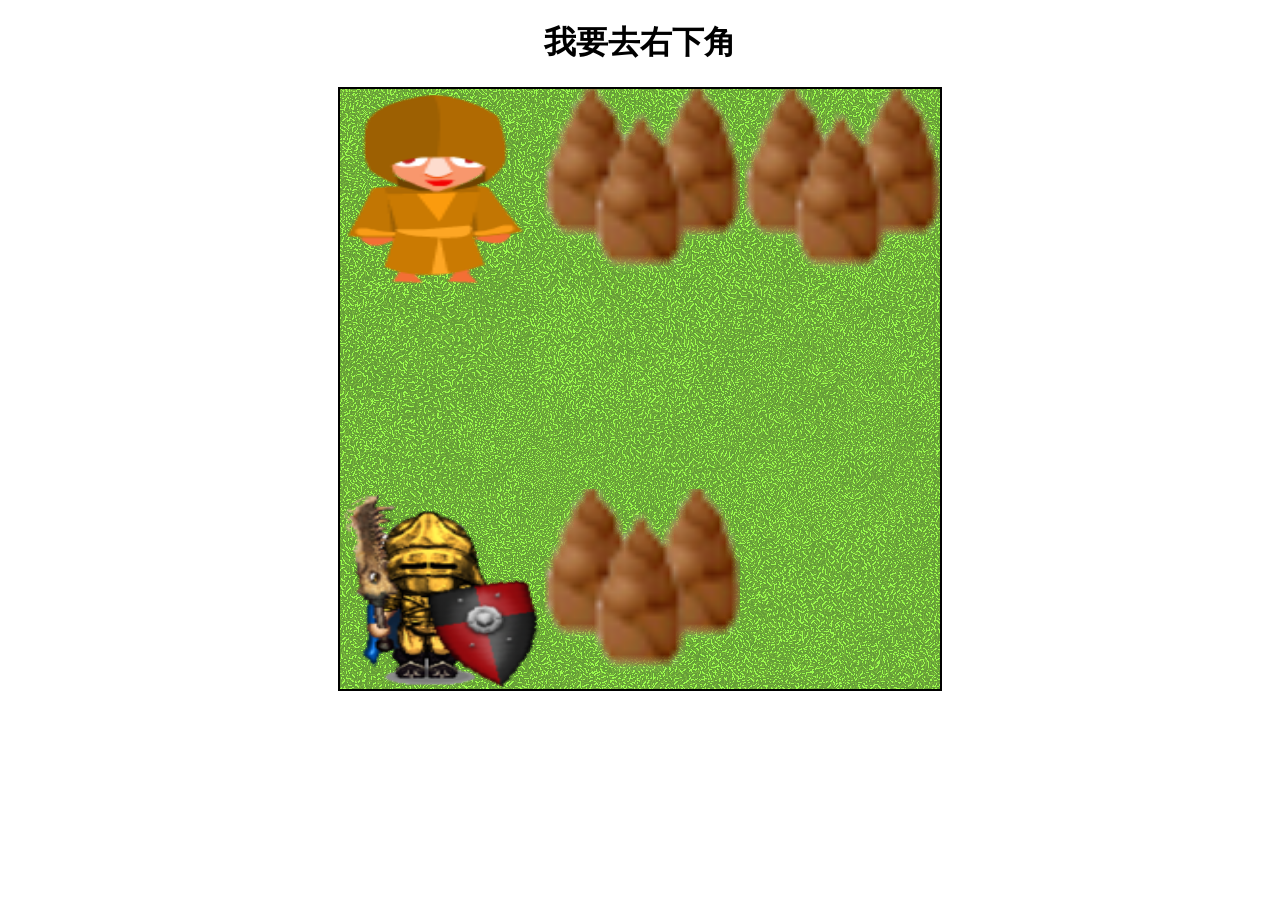
<file: portfolio-1/RPG/index.html>
<!DOCTYPE html> <html>
<head>
<meta charset="utf-8">
<title>Simple RPG</title>
<link rel="stylesheet" href="style.css">
    </head>
    <body>
<h1>我要去右下角</h1> <div>
<canvas id="myCanvas" width="600" height="600"></canvas>
            <p id="talkBox"></p>
        </div>
<script src="https://code.jquery.com/jquery-3.6.0.min.js"></script>
<script src="main.js"></script> </body>
</html>
</file>
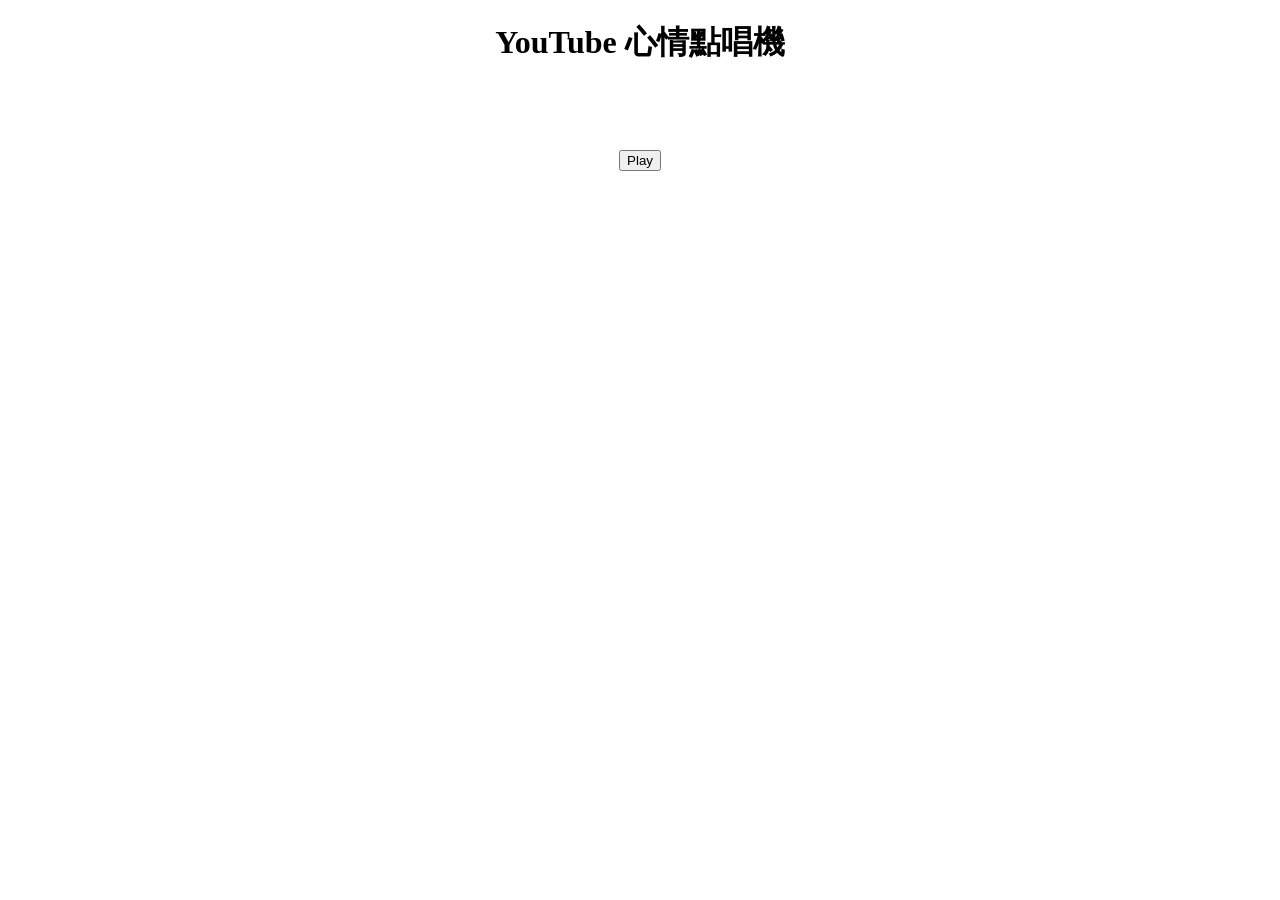
<file: portfolio-1/心情點唱機/index.html>
<!DOCTYPE html> <html>
<head>
<meta charset="utf-8">
<title></title>
<link rel="stylesheet" href="style.css">
</head> <body>
<h1>YouTube 心情點唱機</h1>
<h2></h2><!--播放歌曲名稱放這裡-->
<div id="player"></div><!-- YouTube Video Player -->
<br>
<input id="playButton" type="button" value="Play">
<script src="https://code.jquery.com/jquery-3.6.0.min.js"></script> <script src="https://www.youtube.com/iframe_api"></script>
<script src="playList.js"></script>
<script src="main.js"></script>
</body>
</html
</file>
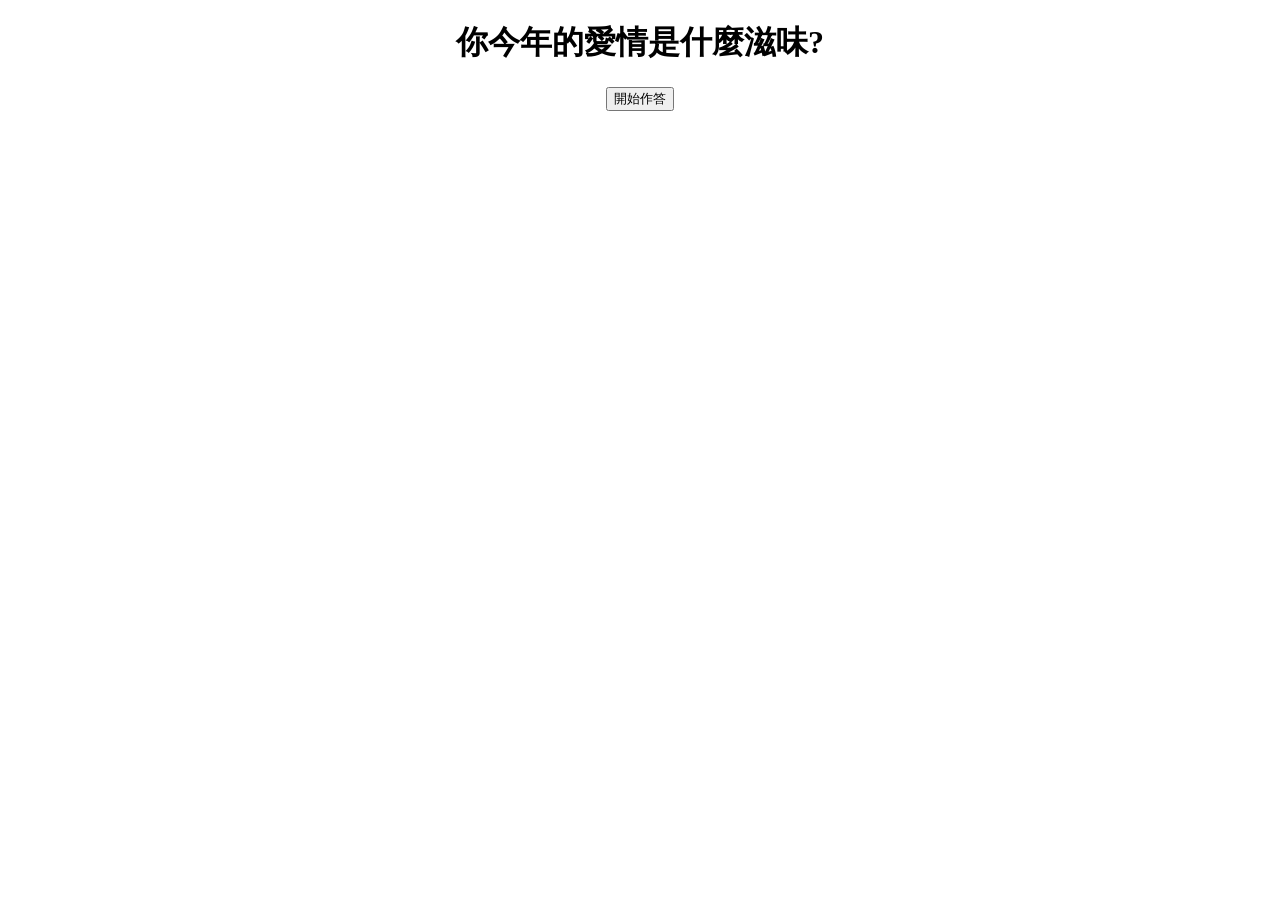
<file: portfolio-1/心理測驗/index.html>
<!DOCTYPE html>
<html>
<head>
<meta charset="utf-8">
<title>Mind Quiz</title>
<link rel="stylesheet" href="style.css">
</head> <body>
<h1>你今年的愛情是什麼滋味?</h1> <div>
            <h2 id="question"></h2>
<div id="options"></div> </div>
<input id="startButton" type="button" value="開始作答">
<script src="https://code.jquery.com/jquery-3.6.0.min.js"></script> <script src="data.js"></script>
<script src="main.js"></script>
</body>
</html>
</file>
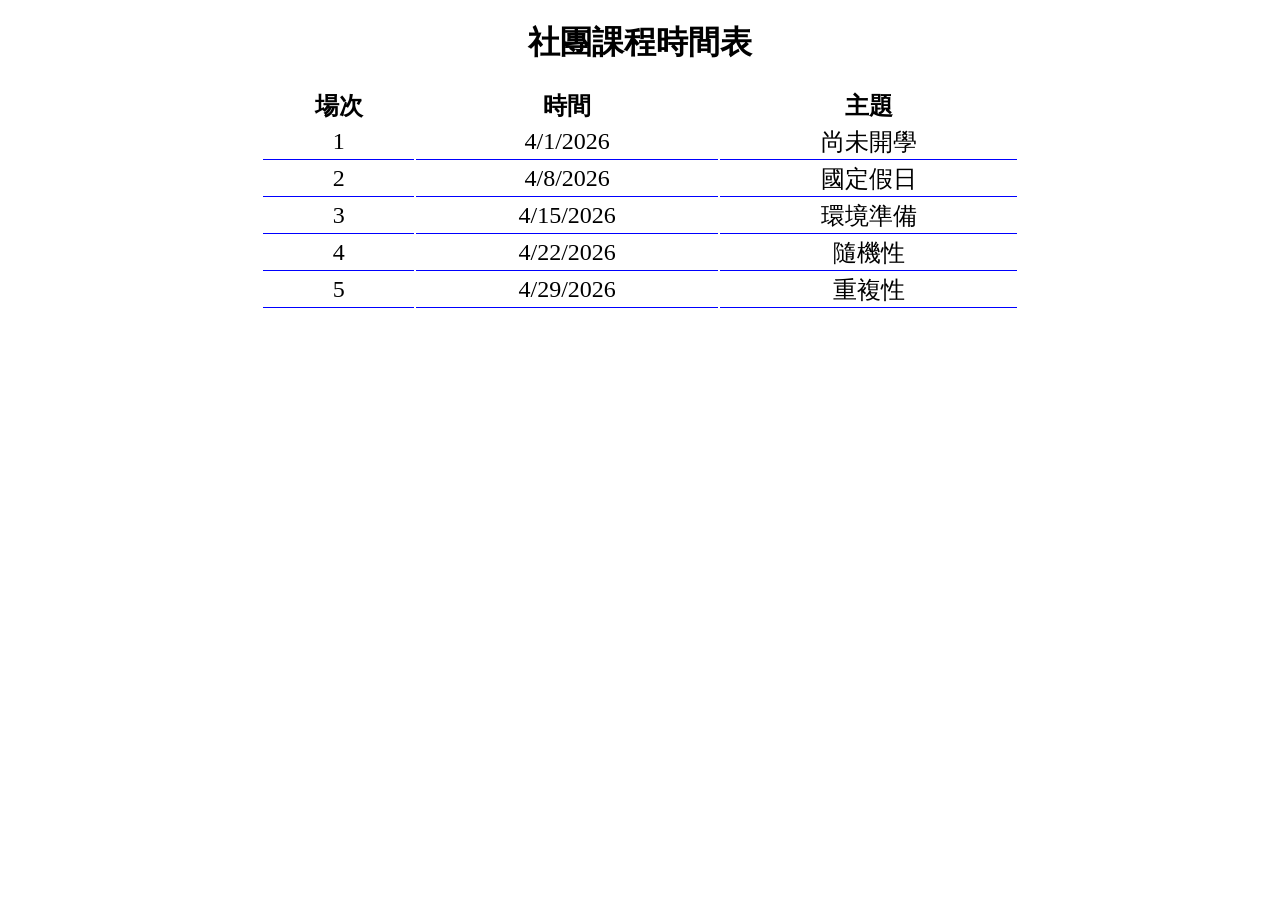
<file: portfolio-1/排課/index.html>
<!DOCTYPE html> <html>
<head>
<meta charset="utf-8">
<title>Club Course</title>
<link rel="stylesheet" href="style.css">
   </head>
   <body>
<h1>社團課程時間表</h1>
<table id="courseTable"></table>
<script src="https://code.jquery.com/jquery-3.6.0.min.js"></script> <script src="topic.js"></script>
<script src="main.js"></script>
   </body>
</html>
</file>
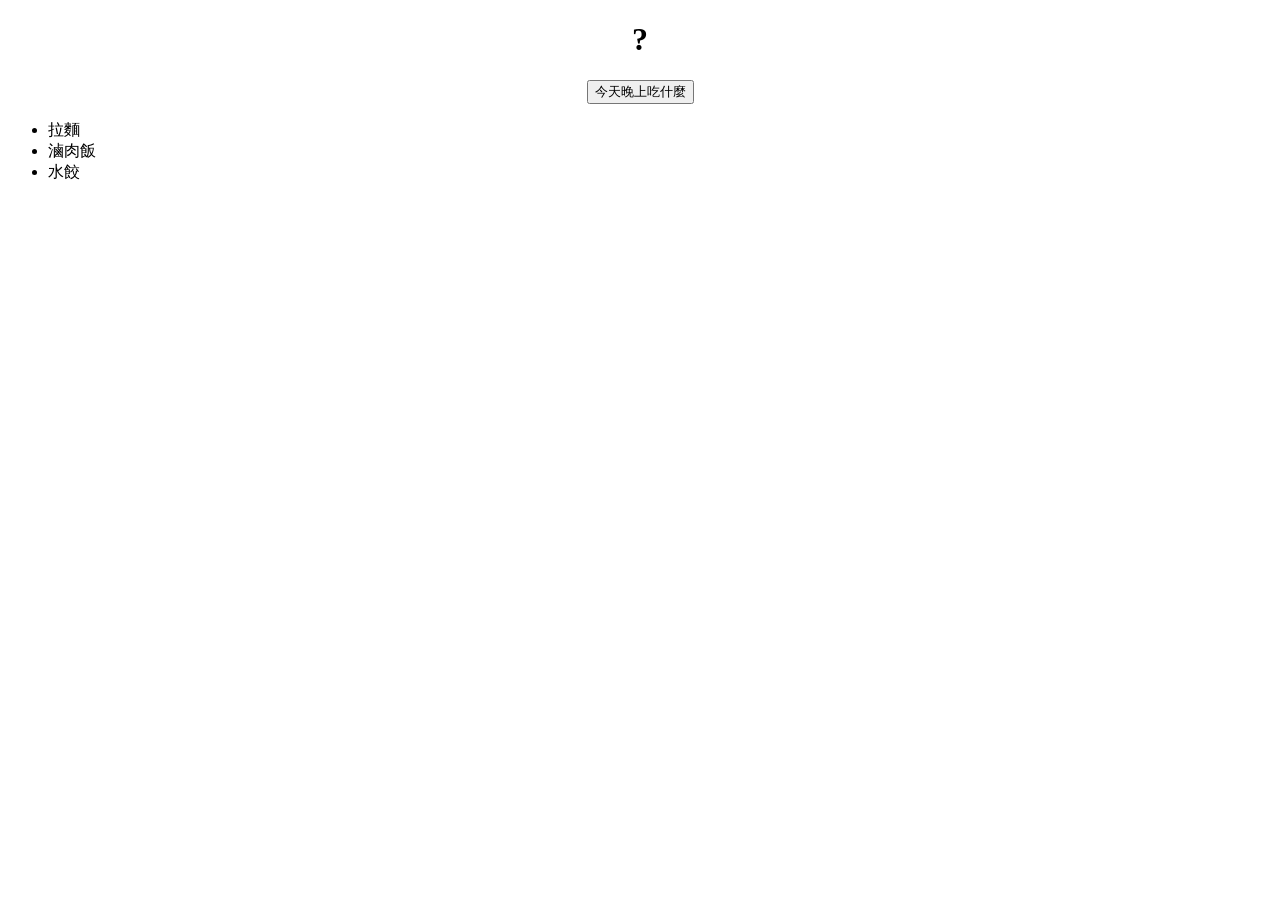
<file: portfolio-1/滷肉飯/index.html>
<!DOCTYPE html> <html>
    <head>
    <meta charset="utf-8">
    <title></title>
    <link rel="stylesheet" href="style.css">
    </head> <body>
    <h1>?</h1>
    <input type="button" value="今天晚上吃什麼"> <ul>
    <li>拉麵</li> <li>滷肉飯</li> <li>水餃</li>
    </ul>
    <script src="https://code.jquery.com/jquery-3.6.0.min.js"></script> <script src="main.js"></script>
    </body> 
    </html>
</file>
<file: portfolio-1/RPG/style.css>
body{
    text-align: center;
    }
    canvas{
    border: 2px solid black;
    background-image: url(images/grasses68.gif);
    }
    #talkBox{
        height: 20px;
    color: brown; font-size: 26px; font-weight: bold;
    }
</file>
<file: portfolio-1/心情點唱機/style.css>
body{
    text-align: center;
    } h2{
      
    /* 預留歌曲名稱顯示空間 */ height: 32px;
    font-size: medium;
    }
</file>
<file: portfolio-1/心理測驗/style.css>
body{
    text-align: center;
    }
</file>
<file: portfolio-1/排課/style.css>
body{
    text-align: center;
 }
 table{
 width: 60%;
    margin: auto;
 font-size: 1.5em; }
 td{
 border-bottom: 1px solid blue;
 }
</file>
<file: portfolio-1/滷肉飯/style.css>
body{
    text-align: center;
    } li{
    text-align: left; }
</file>
